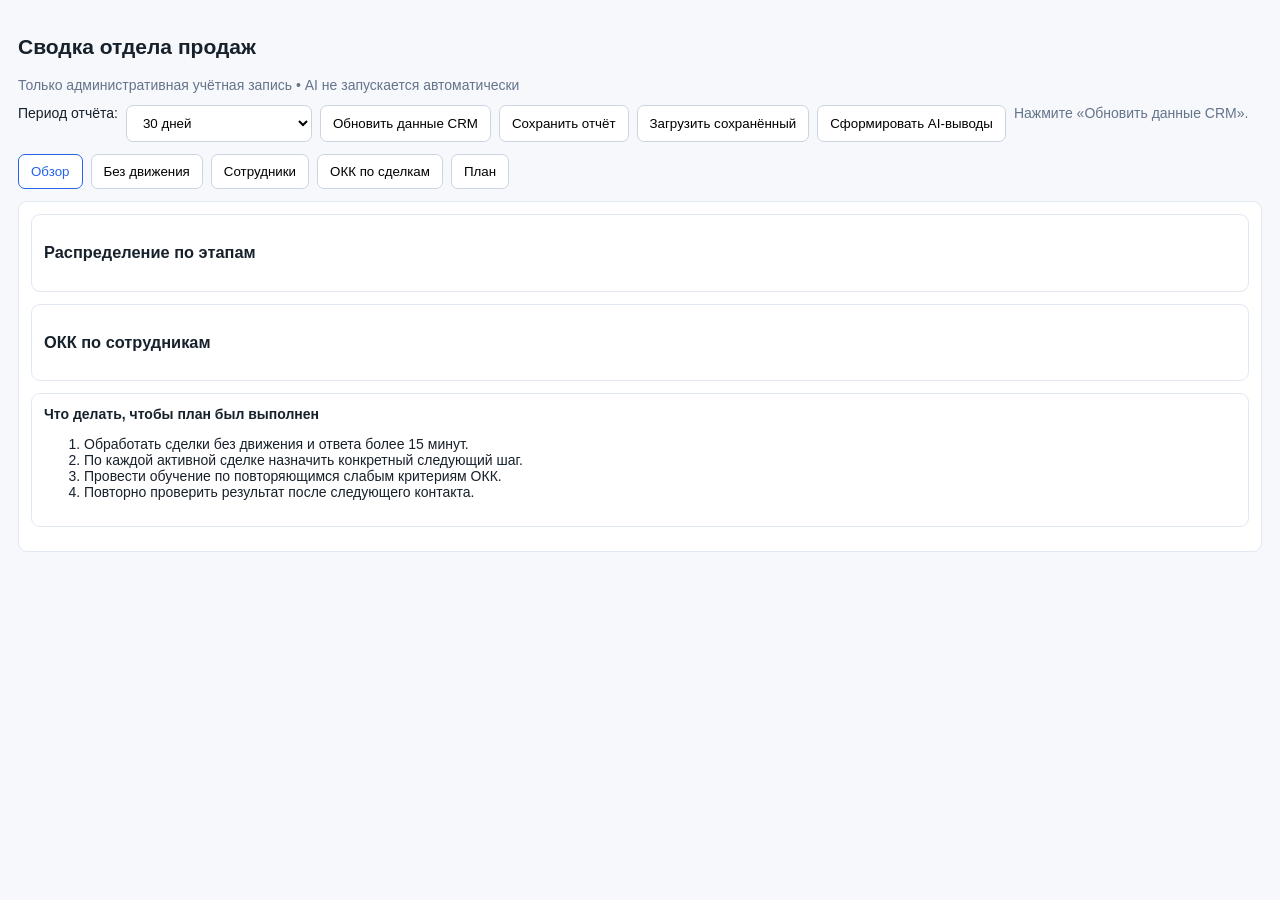
<file: admin-summary.html>
<!doctype html><html lang="ru"><head><meta charset="utf-8"><meta name="viewport" content="width=device-width,initial-scale=1"><title>Сводка отдела продаж</title><style>body{font:14px Arial;margin:0;color:#17212b;background:#f6f8fb}.box{padding:18px;max-width:1400px;margin:auto}.toolbar,.tabs{display:flex;gap:8px;flex-wrap:wrap;margin:12px 0}button,select{padding:9px 12px;border:1px solid #cbd5e1;border-radius:7px;background:#fff;cursor:pointer}.tab.active{color:#2563eb;border-color:#2563eb}.panel{display:none}.panel.active{display:block}.cards{display:grid;grid-template-columns:repeat(auto-fit,minmax(160px,1fr));gap:10px}.card,section,.table{background:#fff;border:1px solid #e2e8f0;border-radius:9px;padding:12px;margin-bottom:12px}.value{font-size:24px;font-weight:700;margin-top:5px}.muted{color:#64748b}.error{color:#b91c1c}.table{overflow:auto}table{border-collapse:collapse;width:100%;min-width:760px}th,td{text-align:left;padding:8px;border-bottom:1px solid #edf2f7;vertical-align:top}th{background:#f8fafc}a{color:#2563eb}</style></head><body><main class="box"><h2>Сводка отдела продаж</h2><div class="muted">Только административная учётная запись • AI не запускается автоматически</div><div class="toolbar"><label for="period">Период отчёта:</label><select id="period"><option value="30d">30 дней</option><option value="90d">90 дней</option><option value="quarter">Квартал</option><option value="year">Год</option><option value="custom">Произвольный период</option></select><input id="date-start" type="date" aria-label="Дата начала" style="display:none"><input id="date-end" type="date" aria-label="Дата окончания" style="display:none"><button id="load">Обновить данные CRM</button><button id="save-report">Сохранить отчёт</button><button id="load-report">Загрузить сохранённый</button><button id="ai">Сформировать AI-выводы</button><span id="status" class="muted">Нажмите «Обновить данные CRM».</span></div><nav class="tabs"><button class="tab active" data-tab="overview">Обзор</button><button class="tab" data-tab="stuck">Без движения</button><button class="tab" data-tab="employees">Сотрудники</button><button class="tab" data-tab="okk">ОКК по сделкам</button><button class="tab" data-tab="plan">План</button></nav><section id="overview" class="panel active"><div id="cards" class="cards"></div><div class="card"><h3>Распределение по этапам</h3><div id="stageChart"></div></div><div class="card"><h3>ОКК по сотрудникам</h3><div id="managerChart"></div></div><div class="table"><b>Что делать, чтобы план был выполнен</b><ol><li>Обработать сделки без движения и ответа более 15 минут.</li><li>По каждой активной сделке назначить конкретный следующий шаг.</li><li>Провести обучение по повторяющимся слабым критериям ОКК.</li><li>Повторно проверить результат после следующего контакта.</li></ol></div></section><section id="stuck" class="panel"><h3>Контроль активных сделок</h3><p class="muted">В «Без движения» попадают только рабочие этапы без движения более 7 дней. Отказы, нецелевые и неквалифицированные сделки исключаются.</p><div class="toolbar"><button id="show-stuck" type="button">Без движения &gt; 7 дней</button><button id="show-no-response" type="button">Без ответа &gt; 15 минут</button></div><div id="stuckTable"></div><div id="noResponseTable" style="display:none"></div></section><section id="employees" class="panel"><h3>Резюме по сотрудникам</h3><div id="employeeTable"></div></section><section id="okk" class="panel"><h3>ОКК по каждой сделке</h3><div class="toolbar"><button id="run-all" type="button">Запустить все</button><span id="run-all-status" class="muted">Запускает анализ только по сделкам без сохранённого аудита.</span></div><div id="okkTable"></div></section><section id="plan" class="panel"><h3>Прогноз выполнения плана</h3><div id="planText" class="muted">Загрузите данные CRM.</div></section></main><script>(()=>{const API='https://rop-193-124-65-29.sslip.io',admin=new URLSearchParams(location.search).get('admin_user_id'),$=id=>document.getElementById(id),esc=x=>String(x??'').replace(/[&<>"']/g,c=>({'&':'&amp;','<':'&lt;','>':'&gt;','"':'&quot;',"'":'&#39;'}[c])),link=id=>'https://novikov.envycrm.com/deal/'+encodeURIComponent(id);let data={items:[]};document.querySelectorAll('.tab').forEach(b=>b.onclick=()=>{document.querySelectorAll('.tab,.panel').forEach(x=>x.classList.remove('active'));b.classList.add('active');$(b.dataset.tab).classList.add('active')});const rv=x=>x.review||{},activeStages=new Set(['Целевой','2-й день','3-й день','Отправка КП','Отложенный лид','Обратная связь','Оплата','Договор','Видеовстреча назначена','Видеовстреча проведена']),score=x=>{const a=(rv(x).scores||[]).map(s=>Number(s.score)).filter(Number.isFinite);return a.length?Math.round(a.reduce((p,v)=>p+v,0)/a.length/5*100):rv(x).outcome==='Норма'?80:rv(x).outcome==='Критично'?25:null},last=x=>new Date(x.updated_at||x.stage_updated_at||x.created_at||0);function render(){const r=data.items||[],stuck=r.filter(x=>activeStages.has(x.stage)&&Date.now()-last(x)>7*24*60*60*1000),noResponse=r.filter(x=>activeStages.has(x.stage)&&Date.now()-last(x)>15*60*1000&&!x.task_time),critical=r.filter(x=>rv(x).priority==='high'||rv(x).outcome==='Критично'),scores=r.map(score).filter(x=>x!=null),avg=scores.length?Math.round(scores.reduce((a,b)=>a+b,0)/scores.length):null;$('cards').innerHTML=[['Сделки',r.length],['Без движения >7 дней',stuck.length],['Критичные',critical.length],['Средний ОКК балл',avg??'—'],['Без анализа',r.filter(x=>!rv(x).analysis).length]].map(x=>`<div class="card"><div class="muted">${x[0]}</div><div class="value">${x[1]}</div></div>`).join('');const stageCounts={};r.forEach(x=>stageCounts[x.stage||'Без этапа']=(stageCounts[x.stage||'Без этапа']||0)+1);const maxStage=Math.max(1,...Object.values(stageCounts));$('stageChart').innerHTML=Object.entries(stageCounts).sort((a,b)=>b[1]-a[1]).slice(0,12).map(([n,v])=>`<div style="margin:6px 0"><span>${esc(n)} — ${v}</span><div style="height:10px;background:#dbeafe;border-radius:4px"><div style="height:10px;width:${Math.round(v/maxStage*100)}%;background:#2563eb;border-radius:4px"></div></div></div>`).join('');const managerCounts={};r.forEach(x=>managerCounts[x.employee||'Не назначен']=(managerCounts[x.employee||'Не назначен']||0)+1);const maxManager=Math.max(1,...Object.values(managerCounts));$('managerChart').innerHTML=Object.entries(managerCounts).sort((a,b)=>b[1]-a[1]).slice(0,10).map(([n,v])=>`<div style="margin:6px 0"><span>${esc(n)} — ${v} сделок</span><div style="height:10px;background:#dcfce7;border-radius:4px"><div style="height:10px;width:${Math.round(v/maxManager*100)}%;background:#16a34a;border-radius:4px"></div></div></div>`).join('');$('stuckTable').innerHTML=table(['Сделка','Сотрудник','Этап','Последнее изменение','Ссылка'],stuck,x=>[`<a target="_blank" href="${link(x.id)}">№${esc(x.id)}</a>`,esc(x.employee||'Не назначен'),esc(x.stage||'—'),esc(x.updated_at||x.stage_updated_at||x.created_at||'—'),`<a target="_blank" href="${link(x.id)}">Открыть сделку</a>`]);$('noResponseTable').innerHTML='<h4>Рабочие сделки без ответа более 15 минут</h4><p class="muted">Фильтр: рабочий этап, нет обновления CRM более 15 минут и нет назначенной задачи. Все строки содержат ссылку на сделку.</p>'+table(['Сделка','Сотрудник','Этап','Последняя активность','Ссылка'],noResponse,x=>[`<a target="_blank" href="${link(x.id)}">№${esc(x.id)}</a>`,esc(x.employee||'Не назначен'),esc(x.stage||'—'),esc(x.updated_at||x.stage_updated_at||x.created_at||'—'),`<a target="_blank" href="${link(x.id)}">Открыть сделку</a>`]);const by={};r.forEach(x=>(by[x.employee||'Не назначен']??=[]).push(x));$('employeeTable').innerHTML='<div class="table"><table><tr><th>Сотрудник</th><th>Сделки</th><th>Средний балл</th><th>Сильные стороны</th><th>Слабые стороны / обучение</th><th>Рекомендация</th></tr>'+Object.entries(by).map(([n,a])=>{const s=a.map(score).filter(x=>x!=null),av=s.length?Math.round(s.reduce((p,v)=>p+v,0)/s.length):'—';return `<tr><td>${esc(n)}</td><td>${a.length}</td><td>${av}</td><td>${esc([...new Set(a.flatMap(x=>rv(x).strengths||[]))].slice(0,4).join('; ')||'Нет данных')}</td><td>${esc([...new Set(a.flatMap(x=>rv(x).improvements||[]))].slice(0,4).join('; ')||'Нет данных')}</td><td>${esc(a.map(x=>rv(x).recommendation).filter(Boolean)[0]||'Назначить разбор звонков и следующий контакт')}</td></tr>`}).join('')+'</table></div>';$('okkTable').innerHTML=table(['Сделка','Менеджер','ОКК балл','Статус','Сильные стороны','Слабые стороны','Рекомендация'],r,x=>{const q=rv(x);return [`<a target="_blank" href="${link(x.id)}">№${esc(x.id)}</a>`,esc(x.employee||'—'),score(x)==null?'—':score(x)+'/100',esc(q.outcome||'Не анализировалась'),esc((q.strengths||[]).join('; ')||'—'),esc((q.improvements||[]).join('; ')||'—'),`<button class="run-one" data-deal-id="${esc(x.id)}" type="button">Запустить анализ сделки</button>` ]});const closed=r.filter(x=>/оплач|закры|продаж/i.test(x.stage||'')).length;$('planText').innerHTML=`<p><b>Закрытые сделки:</b> ${closed} из ${r.length}.</p><p><b>Прогноз:</b> точный прогноз в рублях невозможен: в доступном ответе CRM нет подтверждённых полей плана и выручки.</p><p><b>Для выполнения плана:</b> сначала закрыть сделки без движения, затем назначить следующий шаг по активным сделкам и обучить менеджеров по слабым критериям ОКК.</p>`}function table(head,rows,fn){return '<div class="table"><table><tr>'+head.map(x=>`<th>${x}</th>`).join('')+'</tr>'+rows.map(x=>'<tr>'+fn(x).map(v=>`<td>${v}</td>`).join('')+'</tr>').join('')+'</table></div>'}async function load(){ $('status').textContent='Загружаю данные CRM без AI-запросов…';try{const r=await fetch(`${API}/api/pocket/deals?period=${encodeURIComponent($('period').value==='custom'?`custom:${$('date-start').value}:${$('date-end').value}`:$('period').value)}&project_id=default&admin_user_id=${encodeURIComponent(admin)}`);data=await r.json();if(!r.ok)throw Error(data.error||'Ошибка CRM');render();$('status').textContent=`Загружено сделок: ${(data.items||[]).length}. Стоимость AI: 0.`}catch(e){$('status').className='error';$('status').textContent=e.message}}$('period').onchange=()=>{const custom=$('period').value==='custom';$('date-start').style.display=custom?'inline-block':'none';$('date-end').style.display=custom?'inline-block':'none'};$('save-report').onclick=()=>{localStorage.setItem('sales-summary-report',JSON.stringify({saved_at:new Date().toISOString(),period:$('period').value,start:$('date-start').value,end:$('date-end').value,data}));$('status').textContent='Отчёт сохранён в этом браузере.'};$('load-report').onclick=()=>{const raw=localStorage.getItem('sales-summary-report');if(!raw){$('status').textContent='Сохранённого отчёта нет.';return}const saved=JSON.parse(raw);data=saved.data||{items:[]};$('period').value=saved.period||'30d';$('date-start').value=saved.start||'';$('date-end').value=saved.end||'';$('period').dispatchEvent(new Event('change'));render();$('status').textContent=`Сохранённый отчёт загружен: ${saved.saved_at||''}`};$('show-stuck').onclick=()=>{$('stuckTable').style.display='block';$('noResponseTable').style.display='none'};$('show-no-response').onclick=()=>{$('stuckTable').style.display='none';$('noResponseTable').style.display='block'};async function runAll(){const button=$('run-all'),status=$('run-all-status'),queue=(data.items||[]).filter(x=>!x.review);if(!queue.length){status.textContent='Все сделки уже имеют сохранённый аудит.';return}if(!confirm(`Запустить AI-анализ для ${queue.length} сделок? Это платные запросы CLODEX.`))return;button.disabled=true;let done=0,failed=0;for(const deal of queue){status.textContent=`Анализ ${done+failed+1} из ${queue.length}: сделка №${deal.id}`;try{const response=await fetch(`${API}/api/pocket/deals/${deal.id}/analyze?project_id=default`,{method:'POST',headers:{'Content-Type':'application/json'},body:JSON.stringify({deal})});const result=await response.json();if(!response.ok)throw Error(result.error||'Ошибка');deal.review=result.review;done++}catch(e){failed++}render()}status.textContent=`Готово: ${done}. Ошибок: ${failed}.`;button.disabled=false}document.addEventListener('click',async event=>{const button=event.target.closest('.run-one');if(!button)return;const deal=data.items.find(x=>String(x.id)===button.dataset.dealId);if(!deal)return;button.disabled=true;button.textContent='Анализ…';try{const response=await fetch(`${API}/api/pocket/deals/${deal.id}/analyze?project_id=default`,{method:'POST',headers:{'Content-Type':'application/json'},body:JSON.stringify({deal})});const result=await response.json();if(!response.ok)throw Error(result.error||'Ошибка');deal.review=result.review;render()}catch(e){button.disabled=false;button.textContent='Ошибка, повторить'} });$('run-all').onclick=runAll;$('load').onclick=load;$('ai').onclick=()=>{$('status').textContent='AI-выводы запускаются только вручную после проверки состава сделок.'};})();</script></body></html>
</file>
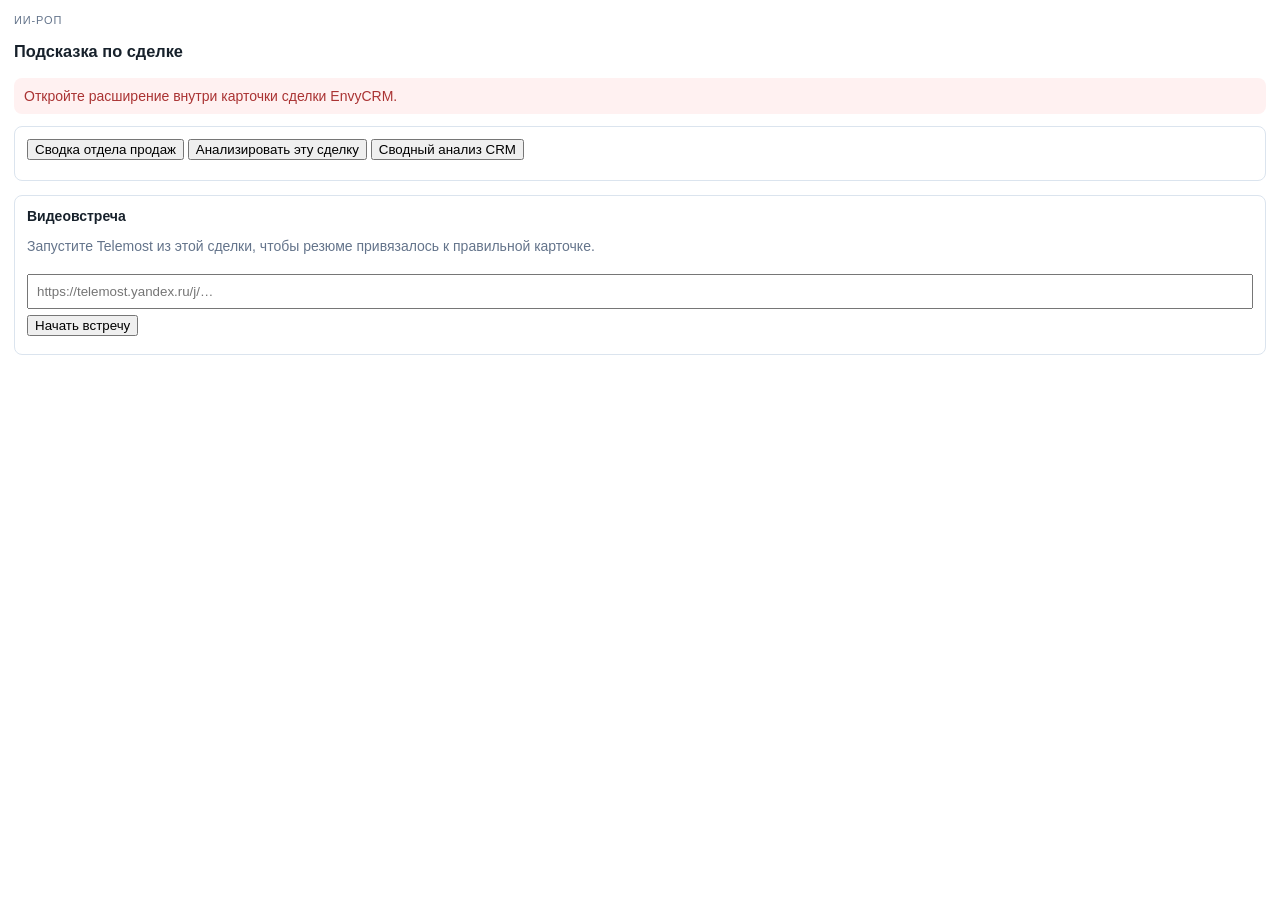
<file: widget.html>
<!doctype html>
<html lang="ru"><head><meta charset="utf-8"><meta name="viewport" content="width=device-width,initial-scale=1"><title>ИИ-РОП</title><script src="https://cdn.saas-support.com/crm_assets/build/widget/js/envycrmwidget.min.js"></script><style>body{font:14px Arial,sans-serif;margin:0;color:#17212b;background:#fff}.box{padding:14px}.eyebrow{font-size:11px;color:#64748b;text-transform:uppercase;letter-spacing:.08em}.state{padding:10px;border-radius:8px;background:#f1f5f9}.hint{border-left:4px solid #16a36a;background:#f0faf4;padding:12px;border-radius:8px;margin-top:10px}.hint b,.hint span{display:block}.hint span{margin-top:6px;font-weight:600}.hint small{display:block;margin-top:7px;color:#64748b}.error{color:#a33;background:#fff1f1}.steps{margin:12px 0 0;padding-left:20px}.steps li{margin:8px 0}.steps b{display:block}.muted{color:#64748b}</style></head><body><main class="box"><div class="eyebrow">ИИ-РОП</div><h3 id="title">Подсказка по сделке</h3><div id="state" class="state">Карточка готова. Анализ запускается вручную.</div><section id="analysis-controls" style="margin-top:12px;padding:12px;border:1px solid #dbe4ee;border-radius:8px"><button id="open-sales-summary" type="button">Сводка отдела продаж</button> <button id="analyze-deal" type="button">Анализировать эту сделку</button> <button id="analyze-crm" type="button">Сводный анализ CRM</button><div id="analysis-status" class="muted" style="margin-top:8px"></div></section><section id="content"></section><section id="meeting-launch" style="margin-top:14px;padding:12px;border:1px solid #dbe4ee;border-radius:8px"><b>Видеовстреча</b><p class="muted">Запустите Telemost из этой сделки, чтобы резюме привязалось к правильной карточке.</p><input id="telemost-url" placeholder="https://telemost.yandex.ru/j/…" style="width:100%;box-sizing:border-box;padding:8px;margin:6px 0"><button id="start-meeting" type="button">Начать встречу</button><div id="meeting-launch-status" class="muted" style="margin-top:6px"></div></section></main><script>
(() => {
  const state = document.getElementById('state'), content = document.getElementById('content'), title = document.getElementById('title');
  const API = 'https://rop-193-124-65-29.sslip.io';
  const esc = (v) => String(v ?? '').replace(/[&<>"']/g, c => ({'&':'&amp;','<':'&lt;','>':'&gt;','"':'&quot;',"'":'&#39;'}[c]));
  const showError = (e) => { state.className='state error'; state.textContent=e?.message || 'Не удалось получить анализ'; };
  document.getElementById('open-sales-summary').addEventListener('click', () => {
    const url = `${API}/admin-summary.html?admin_user_id=796108`;
    const w = window.EnvyCrmWidget;
    try { if (w?.openPage) { const p = w.openPage({content:`<iframe src="${url}" style="width:100%;height:calc(100vh - 70px);min-height:720px;border:0"></iframe>`}); if (p?.catch) p.catch(() => window.open(url, '_blank', 'noopener')); return; } } catch (_) {}
    window.open(url, '_blank', 'noopener');
  });
  document.getElementById('analyze-deal').addEventListener('click', () => { window.__manualAnalysis = true; run(); });

  document.getElementById('analyze-crm').addEventListener('click', async () => {
    const note = document.getElementById('analysis-status'); note.textContent = 'Получаю сделки без запуска AI-запросов…';
    try {
      const r = await fetch('/api/pocket/deals?period=30d&project_id=default'); const data = await r.json();
      if (!r.ok) throw new Error(data.error || 'Не удалось получить сделки.');
      const rows = Array.isArray(data) ? data : (data.deals || data.items || []); const counts = {};
      rows.forEach(d => { const k = d.outcome || d.status_text || 'Без анализа'; counts[k] = (counts[k] || 0) + 1; });
      content.innerHTML = `<section><b>Сводный анализ CRM за 30 дней</b><p>Сделок: ${rows.length}. AI-запросы не выполнялись.</p><ul>${Object.entries(counts).map(([k,v]) => `<li>${esc(k)}: ${v}</li>`).join('')}</ul><p class="muted">Для AI-сводки сначала запустите анализ нужных сделок кнопкой слева, затем обновите сводку.</p></section>`;
      state.textContent = 'Сводка CRM готова'; note.textContent = 'Стоимость AI-запросов: 0.';
    } catch (e) { note.textContent = e.message; showError(e); }
  });
  function setupMeetingLaunch(id) {
    const input = document.getElementById('telemost-url'), button = document.getElementById('start-meeting'), note = document.getElementById('meeting-launch-status');
    const supplied = new URLSearchParams(location.search).get('telemost_url');
    if (supplied) input.value = supplied;
    button.addEventListener('click', () => {
      try {
        const url = new URL(input.value.trim());
        if (url.protocol !== 'https:' || url.hostname !== 'telemost.yandex.ru' || !/^\/j\/[A-Za-z0-9_-]+$/.test(url.pathname)) throw new Error('Укажите ссылку Telemost вида https://telemost.yandex.ru/j/<id>.');
        url.searchParams.set('deal_id', id);
        url.searchParams.set('telemost_url', url.origin + url.pathname);
        window.open(url.toString(), '_blank', 'noopener');
        note.textContent = 'Telemost открыт. В нём нажмите «Начать транскрипцию» и выберите звук вкладки.';
      } catch (e) { note.className='error'; note.textContent=e.message; }
    });
  }
  async function run() {
    if (!window.EnvyCrmWidget || typeof window.EnvyCrmWidget.getDeal !== 'function') throw new Error('Откройте расширение внутри карточки сделки EnvyCRM.');
    const fromQuery = new URLSearchParams(location.search).get('deal_id');
    let id = fromQuery;
    if (!id && window.EnvyCrmWidget && typeof window.EnvyCrmWidget.getDeal === 'function') {
      const deal = await window.EnvyCrmWidget.getDeal();
      id = deal?.id || deal?.deal_id;
    }
    if (!id) throw new Error('EnvyCRM не передала ID текущей сделки.');
    if (!window.__manualAnalysis) {
      setupMeetingLaunch(id); title.textContent = `Подсказка по сделке №${esc(id)}`;
      try {
        const saved = await fetch(`${API}/api/pocket/deals/${encodeURIComponent(id)}/review?project_id=default`);
        {
          const review = saved.ok ? ((await saved.json()).review || {}) : {};
          state.textContent = saved.ok ? 'Сохранённый анализ • AI повторно не запускался' : 'Анализ ещё не запускался';
          const meetingsResponse = await fetch(`${API}/api/pocket/deals/${encodeURIComponent(id)}/meetings`);
          const meetings = meetingsResponse.ok ? ((await meetingsResponse.json()).meetings || []) : [];
          const meetingHtml = meetings.length ? meetings.map(m => `<section><b>Итоги встречи</b><p>${esc(m.summary)}</p><p><b>Договорённости:</b> ${esc((m.agreements || []).join(' • '))}</p></section>`).join('') : '<section><b>Итоги встречи</b><p class="muted">Сохранённого итога встречи нет. Сначала завершите транскрибацию в Telemost.</p></section>';
          content.innerHTML = meetingHtml + `<section><b>Содержание звонка / встречи</b><p>${esc(review.call_summary || 'Не выделено')}</p></section><section><b>Резюме сделки</b><p>${esc(review.deal_summary || review.analysis || '')}</p></section><section><b>О чём договорились</b><p>${esc((review.agreements || []).join(' • '))}</p></section><section><b>Следующий шаг</b><p>${esc(review.next_step?.action || review.recommendation || '')}</p></section>`;
        }
      } catch (_) {}
      return;
    }
    setupMeetingLaunch(id);
    title.textContent = `Подсказка по сделке №${esc(id)}`;
    state.textContent = 'Анализирую карточку, задачи, MAX, письма и звонки…';
    const response = await fetch(`${API}/api/pocket/deals/${encodeURIComponent(id)}/analyze?project_id=default`, {method:'POST',headers:{'Content-Type':'application/json'},body:JSON.stringify({deal:{id}})});
    const payload = await response.json();
    if (!response.ok) throw new Error(payload.error || `Ошибка сервера ${response.status}`);
    const review = payload.review || {};
    state.className='state'; state.textContent = `${review.outcome || 'Результат'} • ${review.priority === 'high' ? 'срочно' : review.priority === 'medium' ? 'контроль' : 'по регламенту'}`;
    const action = review.next_actions?.[0];
    const step = review.next_step || action || {};
    const list = (items, fallback) => (Array.isArray(items) && items.length ? items : [fallback]).map(x => `<li>${esc(x)}</li>`).join('');
    content.innerHTML = `${review.meeting_status ? `<section><b>Статус видеовстречи</b><p>${esc(review.meeting_status)}</p></section>` : ''}<section><b>Содержание звонка / встречи</b><p>${esc(review.call_summary || 'Содержание разговора не выделено')}</p></section><section><b>Резюме сделки</b><p>${esc(review.deal_summary || review.analysis)}</p></section><section><b>О чём договорились</b><ul>${list(review.agreements, 'Договорённости не подтверждены')}</ul></section><section><b>Что уже сделано</b><ul>${list(review.completed_actions, 'Выполненные действия не подтверждены')}</ul></section><div class="hint"><b>Что сделать сейчас</b><span>${esc(step.action || review.recommendation)}</span><small>Ответственный: ${esc(step.owner || action?.owner || 'Менеджер')} • Срок: ${esc(step.deadline || action?.deadline || 'Следующий контакт')}<br>Результат: ${esc(step.success_metric || action?.success_metric || 'Зафиксировать итог')}</small></div><div class="hint"><b>Что сказать клиенту</b><span>«${esc(review.client_phrase || action?.phrase || 'Не применять') }»</span></div>${review.next_call_script?.length ? `<ol class="steps">${review.next_call_script.slice(0,3).map(x=>`<li><b>${esc(x.goal)}</b><span>«${esc(x.phrase)}»</span></li>`).join('')}</ol>` : ''}<p class="muted">Основание: ${esc(review.communication_summary ? Object.entries(review.communication_summary).filter(([,v])=>v).map(([k,v])=>`${k}: ${v}`).join(' • ') : 'данные CRM')}</p>`;
  }
  run().catch(showError);
})();
</script></body></html>
</file>
